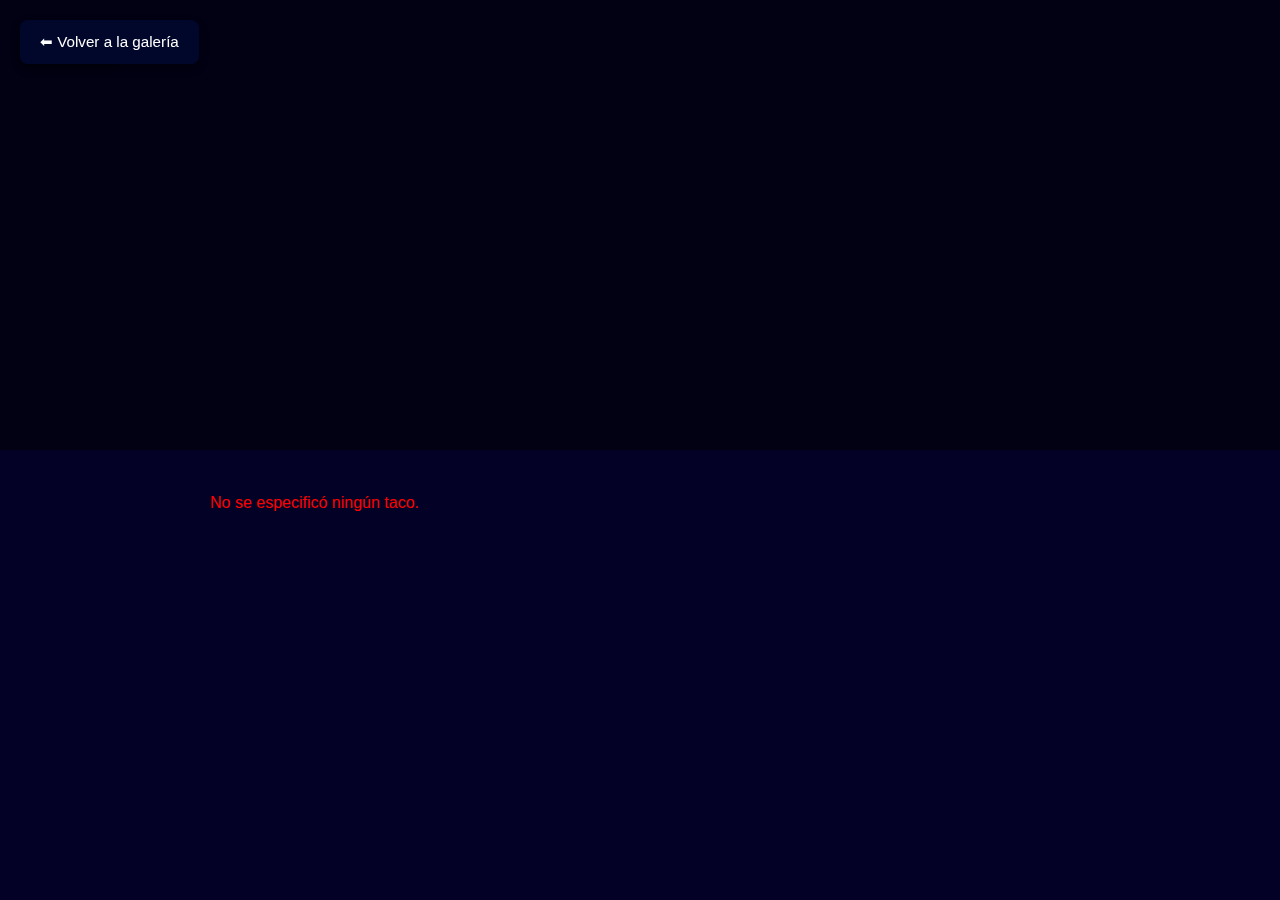
<file: taco.html>
<!DOCTYPE html>
<html lang="es">
<head>
<meta charset="UTF-8">
<meta name="viewport" content="width=device-width, initial-scale=1.0">
<title>Detalle del Taco</title>
<link rel="stylesheet" href="taco-detail.css">
</head>
<body>
    <a href="index.html" class="back-button">⬅ Volver</a>
    <header id="taco-header" class="taco-header">
        <div class="overlay">
            <h1 id="taco-title"></h1>
        </div>
    </header>

    <main class="taco-main">
        <section class="taco-info" id="taco-info"></section>
        <a href="index.html" class="back-button">⬅ Volver a la galería</a>
    </main>

    <script src="taco.js"></script>
</body>
</html>
</file>
<file: taco-detail.css>
@font-face {
    font-family: 'Amoria';
    src: url('RESOURCES/Fonts/AMORIA.otf') format('opentype');
    font-weight: normal;
    font-style: normal;
}

* {
    margin: 0;
    padding: 0;
    box-sizing: border-box;
}

body {
    font-family: 'Arial', sans-serif;
    background-color: #030226;
    color: white;
    line-height: 1.6;
}

/* HEADER CON IMAGEN DE FONDO */
.taco-header {
    position: relative;
    height: 50vh;
    background-size: cover;
    background-position: center;
    display: flex;
    align-items: center;
    justify-content: center;
    color: white;
}

.taco-header .overlay {
    position: absolute;
    top:0; left:0; right:0; bottom:0;
    background: rgba(0,0,0,0.5);
    display: flex;
    align-items: center;
    justify-content: center;
    text-align: center;
    padding: 0 20px;
}

.taco-header h1 {
    font-family: 'Amoria', Arial, sans-serif;
    font-size: 3rem;
    margin-bottom: 10px;
    text-shadow: 6px 6px 10px #F24484;
}

/* MAIN CONTENT */
.taco-main {
    max-width: 900px;
    margin: 40px auto;
    padding: 0 20px;
}

/* INFO SECTION */
.taco-info h2 {
    margin-bottom: 15px;
    color: #F24484;
    font-size: 2rem;
}

.taco-info p {
    margin-bottom: 15px;
    line-height: 1.6;
}

.taco-info ul {
    list-style-type: disc;
    padding-left: 20px;
    margin-bottom: 20px;
}

.taco-info li {
    margin-bottom: 5px;
}

/* TAGS */
.taco-tags {
    margin: 15px 0;
}

.taco-tags span {
    display: inline-block;
    background: #F24484;
    color: white;
    padding: 5px 12px;
    border-radius: 20px;
    margin-right: 8px;
    margin-bottom: 8px;
    font-size: 0.9rem;
}

/* BACK BUTTON FIJO */
.back-button {
    position: fixed;
    top: 20px;
    left: 20px;
    z-index: 1000;
    text-decoration: none;
    color: #fff;
    background-color: #01072B;
    padding: 10px 20px;
    border-radius: 8px;
    font-size: 0.95rem;
    box-shadow: 0 4px 10px rgba(0,0,0,0.3);
    transition: background-color 0.3s, transform 0.2s;
}

.back-button:hover {
    background-color: #411073;
    transform: translateY(-2px);
}
</file>
